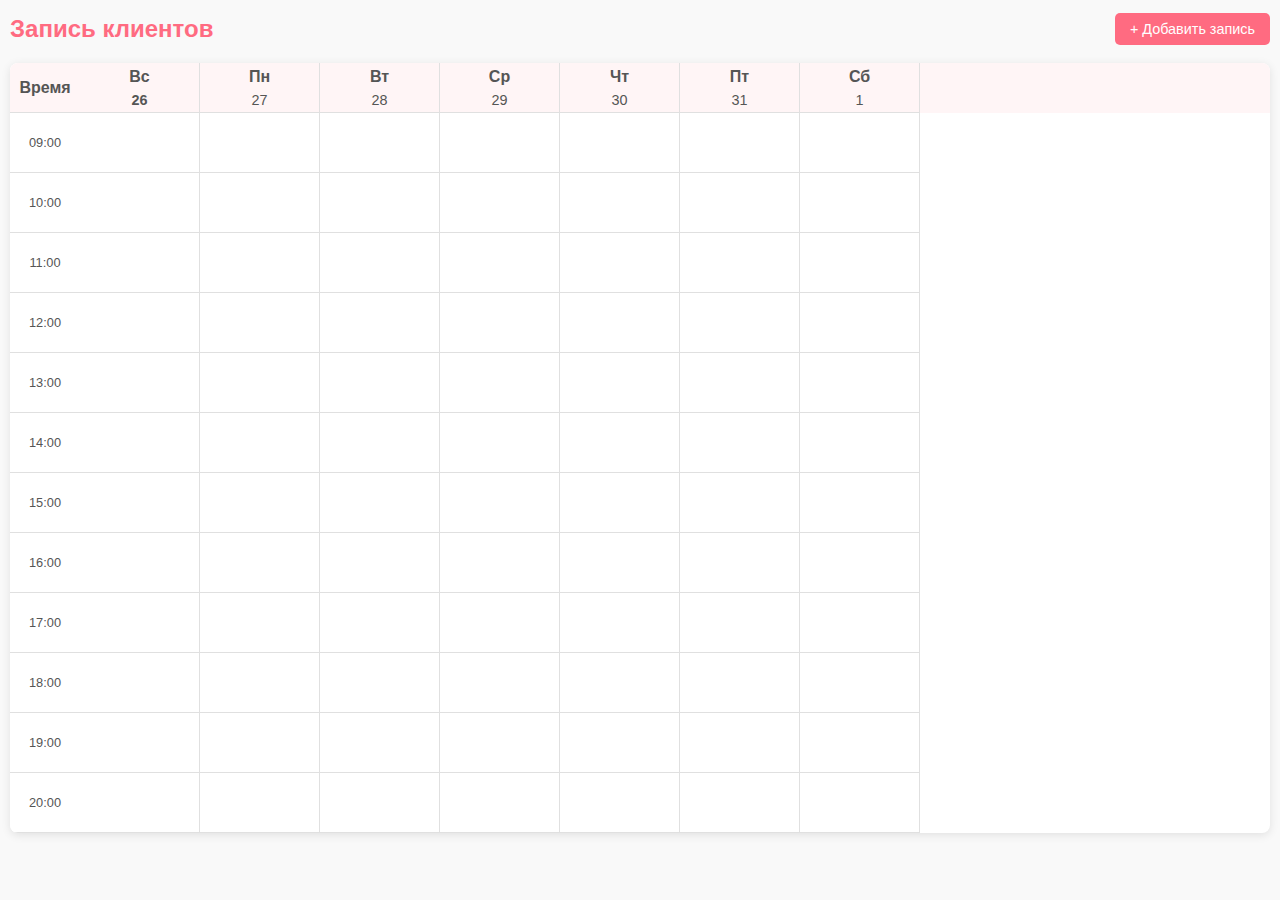
<file: index.html>
<!DOCTYPE html>
<html lang="ru">
    <head>
        <meta charset="UTF-8" />
        <meta name="viewport" content="width=device-width, initial-scale=1.0" />
        <title>Запись клиентов - Маникюр</title>
        <link rel="stylesheet" href="style.css" />
    </head>
    <body>
        <div class="container">
            <header>
                <h1>Запись клиентов</h1>
                <button id="addAppointmentBtn" class="add-btn">
                    + Добавить запись
                </button>
            </header>

            <div class="table-container">
                <div class="time-column">
                    <div class="time-header">Время</div>
                    <div class="time-slots"></div>
                </div>
                <div class="dates-container">
                    <div class="dates-header"></div>
                    <div class="appointments-grid"></div>
                </div>
            </div>
        </div>

        <!-- Модальное окно для добавления/редактирования записи -->
        <div id="appointmentModal" class="modal">
            <div class="modal-content">
                <span class="close-btn">&times;</span>
                <h2 id="modalTitle">Новая запись</h2>
                <form id="appointmentForm">
                    <div class="form-group">
                        <label for="clientName">Имя клиента:</label>
                        <input type="text" id="clientName" required />
                    </div>
                    <div class="form-group">
                        <label for="clientPhone">Номер телефона:</label>
                        <input type="tel" id="clientPhone" required />
                    </div>
                    <div class="form-group">
                        <label for="serviceType">Услуга:</label>
                        <input type="text" id="serviceType" required />
                    </div>
                    <div class="form-group">
                        <label for="appointmentDate">Дата:</label>
                        <input type="date" id="appointmentDate" required />
                    </div>
                    <div class="form-group">
                        <label for="appointmentTime">Время:</label>
                        <select id="appointmentTime" required></select>
                    </div>
                    <button type="submit" class="save-btn">Сохранить</button>
                    <button type="button" id="deleteBtn" class="delete-btn">
                        Удалить запись
                    </button>
                </form>
            </div>
        </div>

        <script src="script.js"></script>
    </body>
</html>
</file>
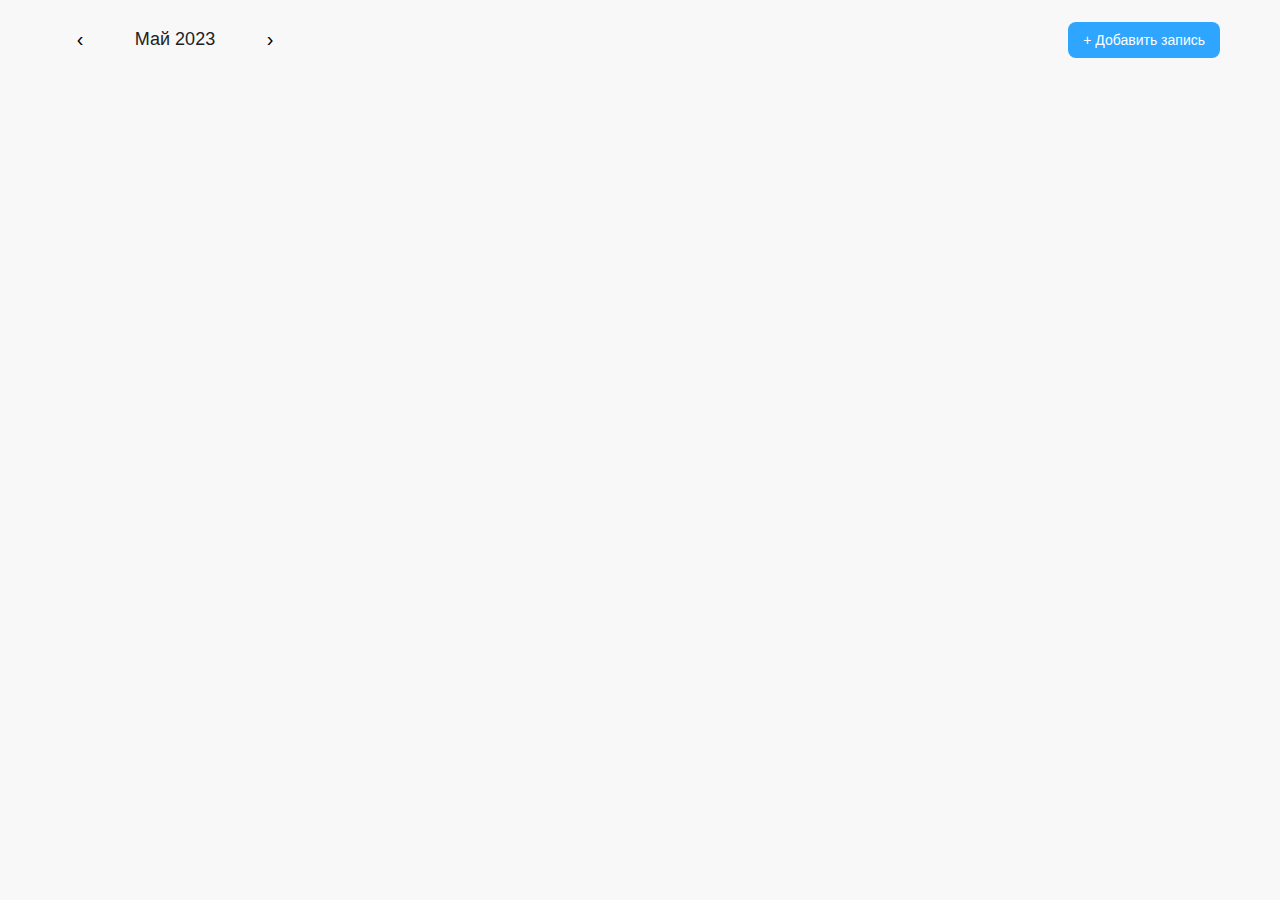
<file: deepseek_html_20250505_87bd16.html>
<!DOCTYPE html>
<html lang="ru">
<head>
    <meta charset="UTF-8">
    <meta name="viewport" content="width=device-width, initial-scale=1.0">
    <title>Мастер маникюра - записи</title>
    <script src="https://telegram.org/js/telegram-web-app.js"></script>
    <style>
        * {
            box-sizing: border-box;
            -webkit-tap-highlight-color: transparent;
        }
        body {
            font-family: -apple-system, BlinkMacSystemFont, 'Segoe UI', Roboto, Helvetica, Arial, sans-serif;
            margin: 0;
            padding: 0;
            background-color: #f8f8f8;
            color: #222;
            font-size: 14px;
            line-height: 1.4;
        }
        .container {
            padding: 15px;
            max-width: 100%;
            margin: 0 auto;
        }
        @media (min-width: 768px) {
            .container {
                padding: 20px;
                max-width: 1200px;
            }
        }
        
        /* Общие стили для заголовка */
        .header {
            display: flex;
            justify-content: space-between;
            align-items: center;
            margin-bottom: 20px;
            flex-wrap: wrap;
            gap: 15px;
        }
        .month-navigation {
            display: flex;
            align-items: center;
            gap: 15px;
        }
        .nav-button {
            background: none;
            border: none;
            font-size: 20px;
            padding: 8px 12px;
            cursor: pointer;
            min-width: 40px;
        }
        .add-button {
            padding: 10px 15px;
            background-color: #2ea6ff;
            color: white;
            border: none;
            border-radius: 8px;
            font-size: 14px;
            cursor: pointer;
            white-space: nowrap;
        }
        .month-title {
            font-weight: 500;
            font-size: 18px;
            margin: 0;
            min-width: 150px;
            text-align: center;
        }
        
        /* Стили таблицы для мобильных и десктопных устройств */
        .table-responsive {
            overflow-x: auto;
            -webkit-overflow-scrolling: touch;
            margin-top: 10px;
            background-color: white;
            border-radius: 12px;
            box-shadow: 0 1px 3px rgba(0,0,0,0.05);
        }
        @media (min-width: 768px) {
            .table-responsive {
                overflow-x: visible;
            }
        }
        
        .appointments-table {
            width: 100%;
            border-collapse: collapse;
            table-layout: fixed;
            min-width: 600px;
        }
        @media (min-width: 768px) {
            .appointments-table {
                min-width: 100%;
            }
        }
        
        .appointments-table th {
            position: sticky;
            top: 0;
            background-color: #f5f5f5;
            font-weight: 500;
            padding: 10px 5px;
            font-size: 13px;
            z-index: 10;
        }
        .appointments-table td {
            padding: 5px;
            height: 60px;
            border: 1px solid #f0f0f0;
            vertical-align: top;
        }
        .time-column {
            position: sticky;
            left: 0;
            background-color: #f5f5f5;
            font-weight: 500;
            width: 60px;
            min-width: 60px;
            z-index: 5;
            padding: 5px 8px !important;
        }
        .appointment-cell {
            height: 100%;
            padding: 2px;
        }
        .appointment-info {
            background-color: #e3f2ff;
            border-radius: 6px;
            padding: 5px;
            height: 100%;
            font-size: 11px;
            overflow: hidden;
            cursor: pointer;
            transition: background-color 0.2s;
        }
        .appointment-info:hover {
            background-color: #d0e6ff;
        }
        .client-name {
            font-weight: 500;
            white-space: nowrap;
            overflow: hidden;
            text-overflow: ellipsis;
        }
        .service-name {
            white-space: nowrap;
            overflow: hidden;
            text-overflow: ellipsis;
        }
        .empty-cell {
            background-color: #fafafa;
        }
        .date-header {
            display: flex;
            flex-direction: column;
            align-items: center;
        }
        .date-day {
            font-weight: bold;
        }
        .date-weekday {
            font-size: 11px;
            color: #666;
        }
        
        /* Модальные окна */
        .modal {
            display: none;
            position: fixed;
            top: 0;
            left: 0;
            right: 0;
            bottom: 0;
            background-color: rgba(0,0,0,0.5);
            z-index: 1000;
            align-items: center;
            justify-content: center;
            padding: 20px;
            overflow-y: auto;
        }
        .modal-content {
            background-color: white;
            border-radius: 12px;
            width: 100%;
            max-width: 500px;
            max-height: 90vh;
            overflow-y: auto;
            padding: 20px;
            animation: fadeIn 0.3s;
        }
        @keyframes fadeIn {
            from { opacity: 0; transform: translateY(20px); }
            to { opacity: 1; transform: translateY(0); }
        }
        .form-group {
            margin-bottom: 16px;
        }
        .form-group label {
            display: block;
            margin-bottom: 6px;
            font-weight: 500;
        }
        .form-group input, 
        .form-group select, 
        .form-group textarea {
            width: 100%;
            padding: 10px 12px;
            border: 1px solid #ddd;
            border-radius: 8px;
            font-family: inherit;
            font-size: 14px;
        }
        .form-actions {
            display: flex;
            gap: 10px;
            margin-top: 20px;
        }
        .form-actions button {
            flex: 1;
            padding: 12px;
            border: none;
            border-radius: 8px;
            font-size: 15px;
            font-weight: 500;
            cursor: pointer;
        }
        .save-btn {
            background-color: #2ea6ff;
            color: white;
        }
        .cancel-btn {
            background-color: #f0f0f0;
            color: #222;
        }
        
        /* Улучшения для десктопной версии */
        @media (min-width: 768px) {
            .appointment-info {
                padding: 8px;
                font-size: 12px;
            }
            .appointments-table th {
                padding: 12px 8px;
            }
            .appointments-table td {
                height: 70px;
            }
            .time-column {
                width: 80px;
                min-width: 80px;
            }
        }
    </style>
</head>
<body>
    <div class="container">
        <div id="main-view">
            <div class="header">
                <div style="display: flex; align-items: center;">
                    <button class="nav-button" id="prev-month">‹</button>
                    <h2 class="month-title" id="current-month">Май 2023</h2>
                    <button class="nav-button" id="next-month">›</button>
                </div>
                <button class="add-button" id="add-appointment">+ Добавить запись</button>
            </div>
            
            <div class="table-responsive">
                <div id="appointments-table-container"></div>
            </div>
        </div>
    </div>
    
    <!-- Модальное окно создания записи -->
    <div id="add-modal" class="modal">
        <div class="modal-content">
            <h3 style="margin-top: 0;">Новая запись</h3>
            
            <div class="form-group">
                <label for="appointment-date">Дата</label>
                <input type="date" id="appointment-date" required>
            </div>
            
            <div class="form-group">
                <label for="appointment-time">Время</label>
                <select id="appointment-time" required>
                    <option value="">Выберите время</option>
                    <option value="10:00">10:00</option>
                    <option value="11:00">11:00</option>
                    <option value="12:00">12:00</option>
                    <option value="13:00">13:00</option>
                    <option value="14:00">14:00</option>
                    <option value="15:00">15:00</option>
                    <option value="16:00">16:00</option>
                    <option value="17:00">17:00</option>
                    <option value="18:00">18:00</option>
                    <option value="19:00">19:00</option>
                </select>
            </div>
            
            <div class="form-group">
                <label for="client-name">Имя клиента</label>
                <input type="text" id="client-name" placeholder="Введите имя" required>
            </div>
            
            <div class="form-group">
                <label for="client-phone">Телефон</label>
                <input type="tel" id="client-phone" placeholder="Введите телефон" required>
            </div>
            
            <div class="form-group">
                <label for="service">Услуга</label>
                <select id="service" required>
                    <option value="">Выберите услугу</option>
                    <option value="1">Классический маникюр (1000 руб.)</option>
                    <option value="2">Покрытие гель-лак (1500 руб.)</option>
                    <option value="3">Наращивание ногтей (2500 руб.)</option>
                </select>
            </div>
            
            <div class="form-group">
                <label for="notes">Примечания</label>
                <textarea id="notes" rows="3" placeholder="Дополнительная информация"></textarea>
            </div>
            
            <div class="form-actions">
                <button class="cancel-btn" id="cancel-form">Отмена</button>
                <button class="save-btn" id="save-appointment">Сохранить</button>
            </div>
        </div>
    </div>
    
    <!-- Модальное окно просмотра записи -->
    <div id="view-modal" class="modal">
        <div class="modal-content">
            <h3 style="margin-top: 0;">Детали записи</h3>
            <div id="appointment-details"></div>
            <div class="form-actions">
                <button class="cancel-btn" id="close-view-modal">Закрыть</button>
                <button class="save-btn" id="edit-appointment">Редактировать</button>
            </div>
        </div>
    </div>

    <script>
        // Проверяем, запущено ли приложение в Telegram WebApp
        const isTelegramWebApp = () => {
            return window.Telegram && window.Telegram.WebApp && window.Telegram.WebApp.initData;
        };
        
        // Инициализация Telegram WebApp (если приложение запущено в Telegram)
        if (isTelegramWebApp()) {
            const tg = window.Telegram.WebApp;
            tg.expand();
            tg.enableClosingConfirmation();
        }
        
        // Состояние приложения
        const state = {
            currentDate: new Date(),
            appointments: [
                {
                    id: 1,
                    date: getTodayDate(),
                    time: '14:00',
                    clientName: 'Анна Иванова',
                    clientPhone: '+79161234567',
                    serviceId: 2,
                    serviceName: 'Покрытие гель-лак',
                    price: 1500,
                    notes: 'Цвет: красный'
                },
                {
                    id: 2,
                    date: getTodayDate(),
                    time: '16:00',
                    clientName: 'Мария Петрова',
                    clientPhone: '+79167654321',
                    serviceId: 1,
                    serviceName: 'Классический маникюр',
                    price: 1000,
                    notes: ''
                },
                {
                    id: 3,
                    date: getNextDayDate(),
                    time: '11:00',
                    clientName: 'Елена Сидорова',
                    clientPhone: '+79165554433',
                    serviceId: 3,
                    serviceName: 'Наращивание ногтей',
                    price: 2500,
                    notes: 'Форма: миндаль'
                }
            ],
            services: [
                { id: 1, name: "Классический маникюр", price: 1000 },
                { id: 2, name: "Покрытие гель-лак", price: 1500 },
                { id: 3, name: "Наращивание ногтей", price: 2500 }
            ],
            selectedAppointment: null
        };
        
        // Вспомогательные функции
        function getTodayDate() {
            const today = new Date();
            return today.toISOString().split('T')[0];
        }
        
        function getNextDayDate() {
            const tomorrow = new Date();
            tomorrow.setDate(tomorrow.getDate() + 1);
            return tomorrow.toISOString().split('T')[0];
        }
        
        function formatDate(dateStr) {
            const date = new Date(dateStr);
            const day = date.getDate();
            const month = date.getMonth() + 1;
            const year = date.getFullYear();
            return `${day < 10 ? '0' + day : day}.${month < 10 ? '0' + month : month}.${year}`;
        }
        
        function formatTime(timeStr) {
            return timeStr.replace(':00', '');
        }
        
        // Инициализация приложения
        document.addEventListener('DOMContentLoaded', () => {
            renderAppointmentsTable();
            setupEventListeners();
            
            // Устанавливаем текущую дату в форме
            document.getElementById('appointment-date').value = getTodayDate();
            
            // Обработчик изменения размера окна
            window.addEventListener('resize', renderAppointmentsTable);
        });
        
        function setupEventListeners() {
            // Навигация по месяцам
            document.getElementById('prev-month').addEventListener('click', () => {
                state.currentDate.setMonth(state.currentDate.getMonth() - 1);
                renderAppointmentsTable();
            });
            
            document.getElementById('next-month').addEventListener('click', () => {
                state.currentDate.setMonth(state.currentDate.getMonth() + 1);
                renderAppointmentsTable();
            });
            
            // Кнопка добавления записи
            document.getElementById('add-appointment').addEventListener('click', () => {
                document.getElementById('appointment-date').value = getTodayDate();
                document.getElementById('appointment-time').value = '';
                document.getElementById('client-name').value = '';
                document.getElementById('client-phone').value = '';
                document.getElementById('service').value = '';
                document.getElementById('notes').value = '';
                document.getElementById('add-modal').style.display = 'flex';
            });
            
            // Кнопки формы
            document.getElementById('cancel-form').addEventListener('click', () => {
                document.getElementById('add-modal').style.display = 'none';
            });
            
            document.getElementById('save-appointment').addEventListener('click', saveAppointment);
            
            // Кнопки просмотра записи
            document.getElementById('close-view-modal').addEventListener('click', () => {
                document.getElementById('view-modal').style.display = 'none';
            });
            
            document.getElementById('edit-appointment').addEventListener('click', () => {
                document.getElementById('view-modal').style.display = 'none';
                // Здесь можно реализовать редактирование
                alert('Редактирование записи (реализуйте эту функцию)');
            });
        }
        
        function renderAppointmentsTable() {
            const container = document.getElementById('appointments-table-container');
            const monthNames = ["Январь", "Февраль", "Март", "Апрель", "Май", "Июнь", 
                              "Июль", "Август", "Сентябрь", "Октябрь", "Ноябрь", "Декабрь"];
            
            // Обновляем заголовок с месяцем и годом
            document.getElementById('current-month').textContent = 
                `${monthNames[state.currentDate.getMonth()]} ${state.currentDate.getFullYear()}`;
            
            // Получаем первый и последний день месяца
            const firstDay = new Date(state.currentDate.getFullYear(), state.currentDate.getMonth(), 1);
            const lastDay = new Date(state.currentDate.getFullYear(), state.currentDate.getMonth() + 1, 0);
            
            // Получаем количество дней в месяце
            const daysInMonth = lastDay.getDate();
            
            // Создаем таблицу
            let tableHTML = '<table class="appointments-table"><thead><tr><th class="time-column">Время</th>';
            
            // Добавляем заголовки столбцов с датами
            for (let day = 1; day <= daysInMonth; day++) {
                const date = new Date(state.currentDate.getFullYear(), state.currentDate.getMonth(), day);
                const dayOfWeek = ['Вс', 'Пн', 'Вт', 'Ср', 'Чт', 'Пт', 'Сб'][date.getDay()];
                
                tableHTML += `
                    <th>
                        <div class="date-header">
                            <div class="date-day">${day}</div>
                            <div class="date-weekday">${dayOfWeek}</div>
                        </div>
                    </th>`;
            }
            
            tableHTML += '</tr></thead><tbody>';
            
            // Временные слоты (каждый час с 10:00 до 19:00)
            const timeSlots = [];
            for (let hour = 10; hour <= 19; hour++) {
                timeSlots.push(`${hour}:00`);
            }
            
            // Добавляем строки с временами и записями
            timeSlots.forEach(time => {
                tableHTML += `<tr><td class="time-column">${formatTime(time)}</td>`;
                
                for (let day = 1; day <= daysInMonth; day++) {
                    const dateStr = `${state.currentDate.getFullYear()}-${String(state.currentDate.getMonth() + 1).padStart(2, '0')}-${String(day).padStart(2, '0')}`;
                    const appointmentsForCell = state.appointments.filter(a => a.date === dateStr && a.time === time);
                    
                    if (appointmentsForCell.length > 0) {
                        const appointment = appointmentsForCell[0];
                        tableHTML += `
                            <td class="appointment-cell" data-date="${dateStr}" data-time="${time}">
                                <div class="appointment-info">
                                    <div class="client-name">${appointment.clientName}</div>
                                    <div class="service-name">${appointment.serviceName}</div>
                                    <div>${appointment.price} руб.</div>
                                </div>
                            </td>`;
                    } else {
                        tableHTML += `<td class="empty-cell" data-date="${dateStr}" data-time="${time}"></td>`;
                    }
                }
                
                tableHTML += '</tr>';
            }
            
            tableHTML += '</tbody></table>';
            container.innerHTML = tableHTML;
            
            // Добавляем обработчики кликов на ячейки
            document.querySelectorAll('.appointment-info').forEach(cell => {
                cell.addEventListener('click', function() {
                    const row = this.closest('td');
                    const date = row.getAttribute('data-date');
                    const time = row.getAttribute('data-time');
                    
                    const appointment = state.appointments.find(a => a.date === date && a.time === time);
                    if (appointment) {
                        state.selectedAppointment = appointment;
                        showAppointmentDetails(appointment);
                    }
                });
            });
        }
        
        function showAppointmentDetails(appointment) {
            const details = document.getElementById('appointment-details');
            details.innerHTML = `
                <p><strong>Дата:</strong> ${formatDate(appointment.date)}</p>
                <p><strong>Время:</strong> ${appointment.time}</p>
                <p><strong>Клиент:</strong> ${appointment.clientName}</p>
                <p><strong>Телефон:</strong> ${appointment.clientPhone}</p>
                <p><strong>Услуга:</strong> ${appointment.serviceName}</p>
                <p><strong>Цена:</strong> ${appointment.price} руб.</p>
                ${appointment.notes ? `<p><strong>Примечания:</strong> ${appointment.notes}</p>` : ''}
            `;
            
            document.getElementById('view-modal').style.display = 'flex';
        }
        
        function saveAppointment() {
            // Получаем данные из формы
            const date = document.getElementById('appointment-date').value;
            const time = document.getElementById('appointment-time').value;
            const clientName = document.getElementById('client-name').value;
            const clientPhone = document.getElementById('client-phone').value;
            const serviceId = parseInt(document.getElementById('service').value);
            const notes = document.getElementById('notes').value;
            
            // Проверяем заполненность полей
            if (!date || !time || !clientName || !clientPhone || !serviceId) {
                alert('Пожалуйста, заполните все обязательные поля');
                return;
            }
            
            // Проверяем, не занято ли уже это время
            const isTimeTaken = state.appointments.some(a => a.date === date && a.time === time);
            if (isTimeTaken) {
                alert('Это время уже занято другой записью');
                return;
            }
            
            // Находим выбранную услугу
            const selectedService = state.services.find(s => s.id === serviceId);
            
            // Создаем новую запись
            const newAppointment = {
                id: Date.now(),
                date: date,
                time: time,
                clientName: clientName,
                clientPhone: clientPhone,
                serviceId: serviceId,
                serviceName: selectedService.name,
                price: selectedService.price,
                notes: notes
            };
            
            // Добавляем запись
            state.appointments.push(newAppointment);
            
            // Закрываем модальное окно
            document.getElementById('add-modal').style.display = 'none';
            
            // Обновляем таблицу
            renderAppointmentsTable();
            
            // Отправляем данные на сервер (если приложение запущено в Telegram)
            if (isTelegramWebApp()) {
                sendAppointmentToServer(newAppointment);
            }
        }
        
        function sendAppointmentToServer(appointment) {
            // В реальном приложении здесь будет AJAX-запрос к вашему бэкенду
            console.log('Отправка записи на сервер:', appointment);
            
            // Пример отправки данных через Telegram WebApp
            Telegram.WebApp.sendData(JSON.stringify({
                type: 'new_appointment',
                data: appointment
            }));
        }
    </script>
</body>
</html>
</file>
<file: style.css>
:root {
    --primary-color: #ff6b81;
    --secondary-color: #ff8e9e;
    --light-color: #fff5f6;
    --dark-color: #555;
    --border-color: #e0e0e0;
    --hover-color: #ff4757;
}

* {
    box-sizing: border-box;
    margin: 0;
    padding: 0;
    font-family: "Segoe UI", Tahoma, Geneva, Verdana, sans-serif;
}

body {
    background-color: #f9f9f9;
    color: var(--dark-color);
    line-height: 1.6;
}

.container {
    max-width: 100%;
    padding: 10px;
    overflow-x: auto;
}

header {
    display: flex;
    justify-content: space-between;
    align-items: center;
    margin-bottom: 15px;
    flex-wrap: wrap;
}

h1 {
    font-size: 1.5rem;
    color: var(--primary-color);
}

.add-btn {
    background-color: var(--primary-color);
    color: white;
    border: none;
    padding: 8px 15px;
    border-radius: 5px;
    cursor: pointer;
    font-size: 0.9rem;
    transition: background-color 0.3s;
}

.add-btn:hover {
    background-color: var(--hover-color);
}

.table-container {
    display: flex;
    width: 100%;
    overflow-x: auto;
    background-color: white;
    border-radius: 8px;
    box-shadow: 0 2px 10px rgba(0, 0, 0, 0.1);
}

.time-column {
    width: 70px;
    flex-shrink: 0;
    position: sticky;
    left: 0;
    z-index: 2;
    background-color: white;
}

.time-header {
    height: 50px;
    display: flex;
    align-items: center;
    justify-content: center;
    font-weight: bold;
    border-bottom: 1px solid var(--border-color);
    background-color: var(--light-color);
    position: sticky;
    top: 0;
    z-index: 3;
}

.time-slots {
    display: flex;
    flex-direction: column;
}

.time-slot {
    height: 60px;
    display: flex;
    align-items: center;
    justify-content: center;
    border-bottom: 1px solid var(--border-color);
    font-size: 0.8rem;
}

.dates-container {
    flex-grow: 1;
    overflow-x: auto;
}

.dates-header {
    display: flex;
    height: 50px;
    position: sticky;
    top: 0;
    z-index: 2;
    background-color: var(--light-color);
}

.date-header {
    min-width: 120px;
    display: flex;
    flex-direction: column;
    align-items: center;
    justify-content: center;
    border-bottom: 1px solid var(--border-color);
    border-right: 1px solid var(--border-color);
    padding: 5px;
}

.date-day {
    font-weight: bold;
    font-size: 1rem;
}

.date-number {
    font-size: 0.9rem;
}

.appointments-grid {
    display: flex;
}

.time-column-appointments {
    display: flex;
    flex-direction: column;
    min-width: 120px;
}

.appointment-slot {
    height: 60px;
    border-bottom: 1px solid var(--border-color);
    border-right: 1px solid var(--border-color);
    padding: 5px;
    overflow: hidden;
    position: relative;
}

.appointment {
    background-color: var(--light-color);
    border-left: 3px solid var(--primary-color);
    border-radius: 4px;
    padding: 5px;
    height: 100%;
    overflow: hidden;
    cursor: pointer;
    transition: all 0.2s;
}

.appointment:hover {
    background-color: var(--secondary-color);
    color: white;
}

.appointment p {
    margin: 2px 0;
    font-size: 0.7rem;
    white-space: nowrap;
    overflow: hidden;
    text-overflow: ellipsis;
}

.appointment .client-name {
    font-weight: bold;
    font-size: 0.8rem;
}

/* Модальное окно */
.modal {
    display: none;
    position: fixed;
    z-index: 10;
    left: 0;
    top: 0;
    width: 100%;
    height: 100%;
    background-color: rgba(0, 0, 0, 0.5);
    overflow-y: auto;
}

.modal-content {
    background-color: white;
    margin: 5% auto;
    padding: 20px;
    border-radius: 8px;
    width: 90%;
    max-width: 500px;
    box-shadow: 0 5px 15px rgba(0, 0, 0, 0.3);
    position: relative;
}

.close-btn {
    position: absolute;
    right: 15px;
    top: 10px;
    font-size: 1.5rem;
    cursor: pointer;
    color: var(--dark-color);
}

.close-btn:hover {
    color: var(--hover-color);
}

.form-group {
    margin-bottom: 15px;
}

.form-group label {
    display: block;
    margin-bottom: 5px;
    font-weight: 500;
}

.form-group input,
.form-group select {
    width: 100%;
    padding: 8px;
    border: 1px solid var(--border-color);
    border-radius: 4px;
    font-size: 1rem;
}

.save-btn {
    background-color: var(--primary-color);
    color: white;
    border: none;
    padding: 10px 15px;
    border-radius: 5px;
    cursor: pointer;
    font-size: 1rem;
    width: 100%;
    margin-top: 10px;
    transition: background-color 0.3s;
}

.save-btn:hover {
    background-color: var(--hover-color);
}

.delete-btn {
    background-color: #ff4757;
    color: white;
    border: none;
    padding: 10px 15px;
    border-radius: 5px;
    cursor: pointer;
    font-size: 1rem;
    width: 100%;
    margin-top: 10px;
    transition: background-color 0.3s;
}

.delete-btn:hover {
    background-color: #ff0000;
}

/* Адаптивность */
@media (max-width: 600px) {
    .date-header {
        min-width: 100px;
    }

    .time-slot,
    .appointment-slot {
        height: 50px;
    }

    .appointment p {
        font-size: 0.6rem;
    }

    .appointment .client-name {
        font-size: 0.7rem;
    }
}

@media (max-width: 400px) {
    header {
        flex-direction: column;
        align-items: flex-start;
    }

    .add-btn {
        margin-top: 10px;
    }

    .date-header {
        min-width: 80px;
    }
}
</file>
